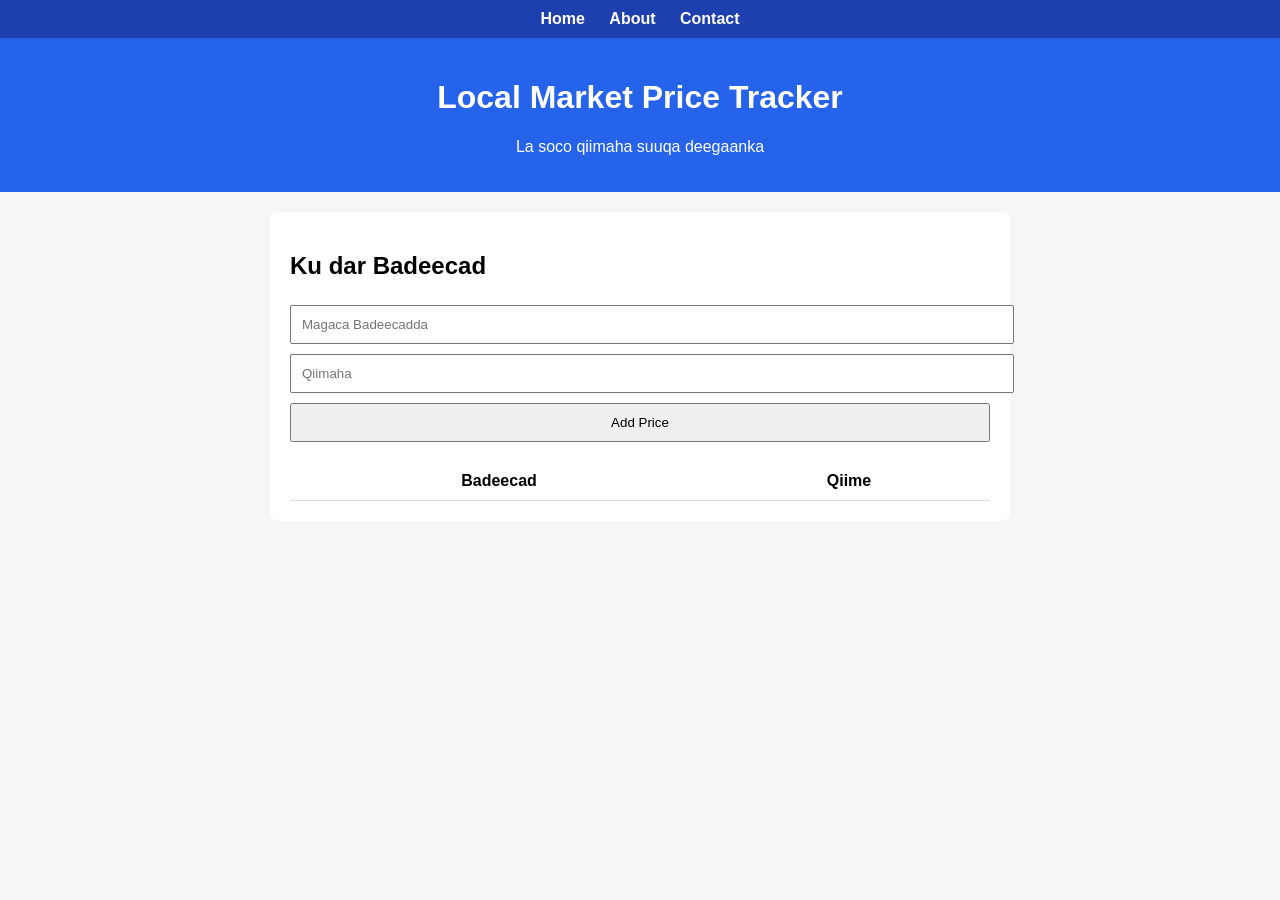
<file: index.html>
<!DOCTYPE html>
<html lang="en">
<head>
    <meta charset="UTF-8">
    <title>Local Market Price Tracker</title>
    <link rel="stylesheet" href="style.css">
</head>
<body>

<nav>
    <a href="index.html">Home</a>
    <a href="about.html">About</a>
    <a href="contact.html">Contact</a>
</nav>

<header>
    <h1>Local Market Price Tracker</h1>
    <p>La soco qiimaha suuqa deegaanka</p>
</header>

<section>
    <h2>Ku dar Badeecad</h2>

    <form id="priceForm">
        <input type="text" id="productName" placeholder="Magaca Badeecadda">
        <input type="number" id="productPrice" placeholder="Qiimaha">
        <button type="submit">Add Price</button>
    </form>

    <table>
        <thead>
            <tr>
                <th>Badeecad</th>
                <th>Qiime</th>
            </tr>
        </thead>
        <tbody id="priceTable"></tbody>
    </table>
</section>

<script src="script.js"></script>
</body>
</html>
</file>
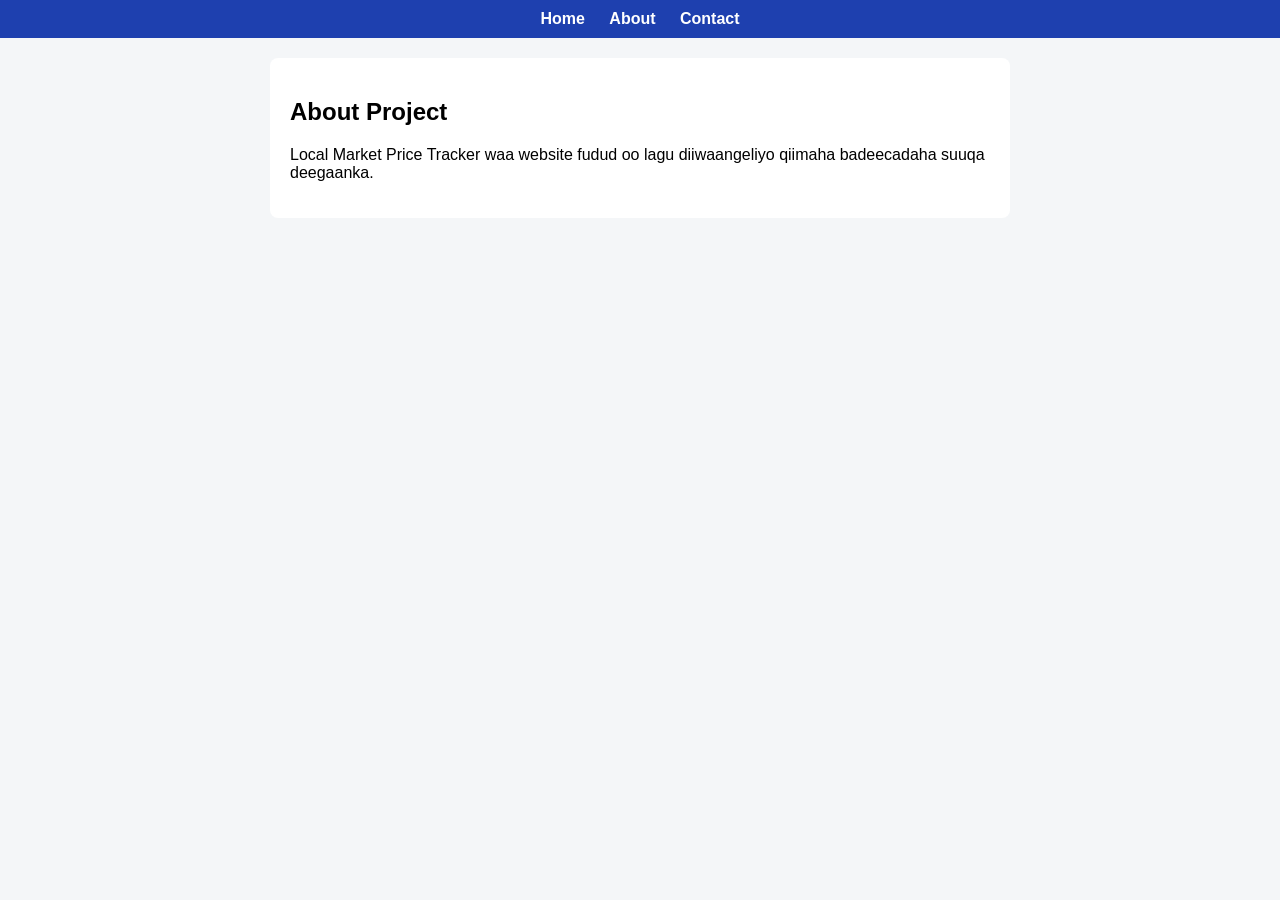
<file: about.html>
<!DOCTYPE html>
<html lang="en">
<head>
    <meta charset="UTF-8">
    <title>About</title>
    <link rel="stylesheet" href="style.css">
</head>
<body>

<nav>
    <a href="index.html">Home</a>
    <a href="about.html">About</a>
    <a href="contact.html">Contact</a>
</nav>

<section>
    <h1>About Project</h1>
    <p>
        Local Market Price Tracker waa website fudud
        oo lagu diiwaangeliyo qiimaha badeecadaha
        suuqa deegaanka.
    </p>
</section>

</body>
</html>
</file>
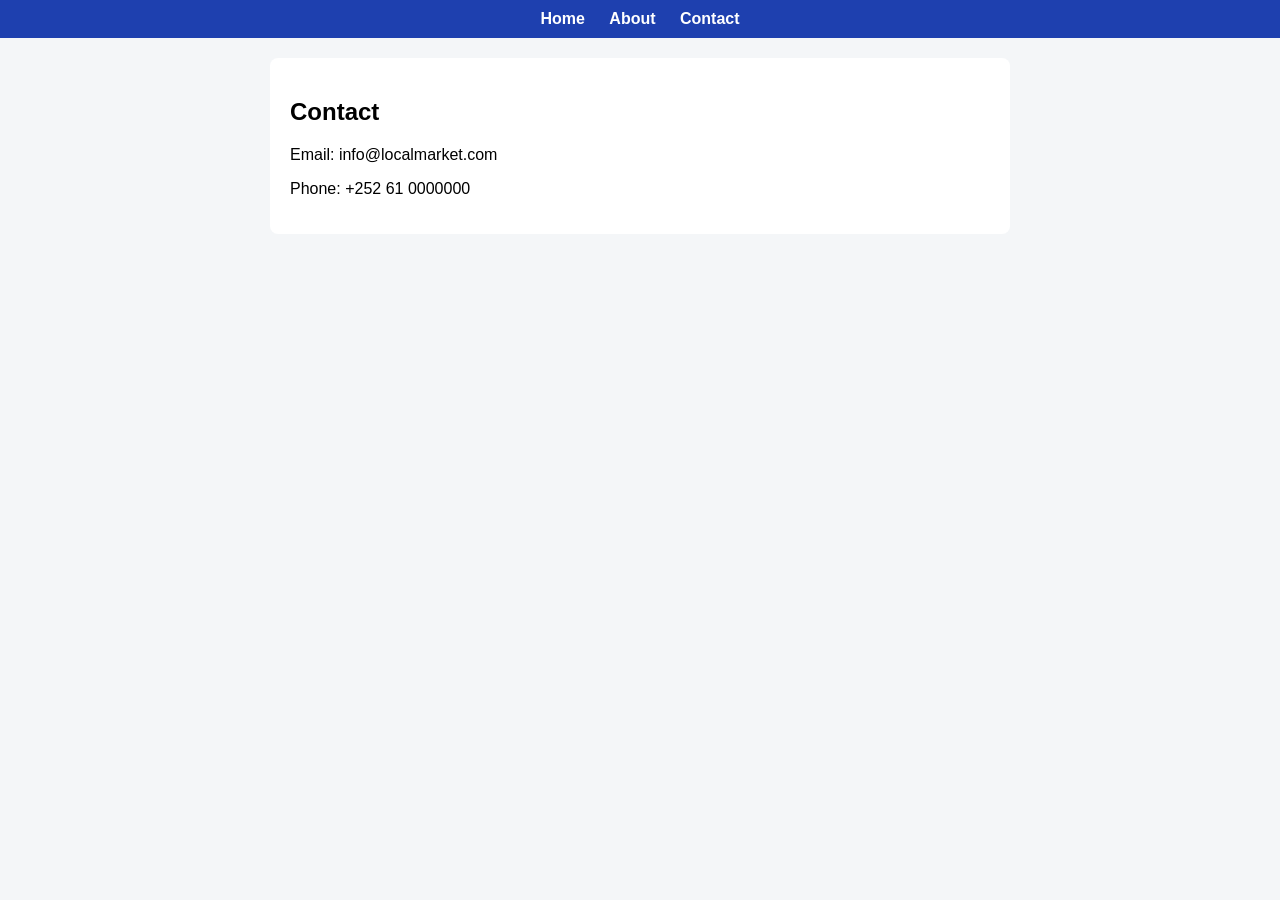
<file: contact.html>
<!DOCTYPE html>
<html lang="en">
<head>
    <meta charset="UTF-8">
    <title>Contact</title>
    <link rel="stylesheet" href="style.css">
</head>
<body>

<nav>
    <a href="index.html">Home</a>
    <a href="about.html">About</a>
    <a href="contact.html">Contact</a>
</nav>

<section>
    <h1>Contact</h1>
    <p>Email: info@localmarket.com</p>
    <p>Phone: +252 61 0000000</p>
</section>

</body>
</html>
</file>
<file: style.css>
body {
    font-family: Arial, sans-serif;
    background: #f4f6f8;
    margin: 0;
}

nav {
    background: #1e40af;
    padding: 10px;
    text-align: center;
}

nav a {
    color: white;
    margin: 0 10px;
    text-decoration: none;
    font-weight: bold;
}

header {
    background: #2563eb;
    color: white;
    text-align: center;
    padding: 20px;
}

section {
    background: white;
    max-width: 700px;
    margin: 20px auto;
    padding: 20px;
    border-radius: 8px;
}

input, button {
    padding: 10px;
    margin: 5px 0;
    width: 100%;
}

table {
    width: 100%;
    margin-top: 15px;
    border-collapse: collapse;
}

th, td {
    border-bottom: 1px solid #ddd;
    padding: 10px;
    text-align: center;
}
</file>
